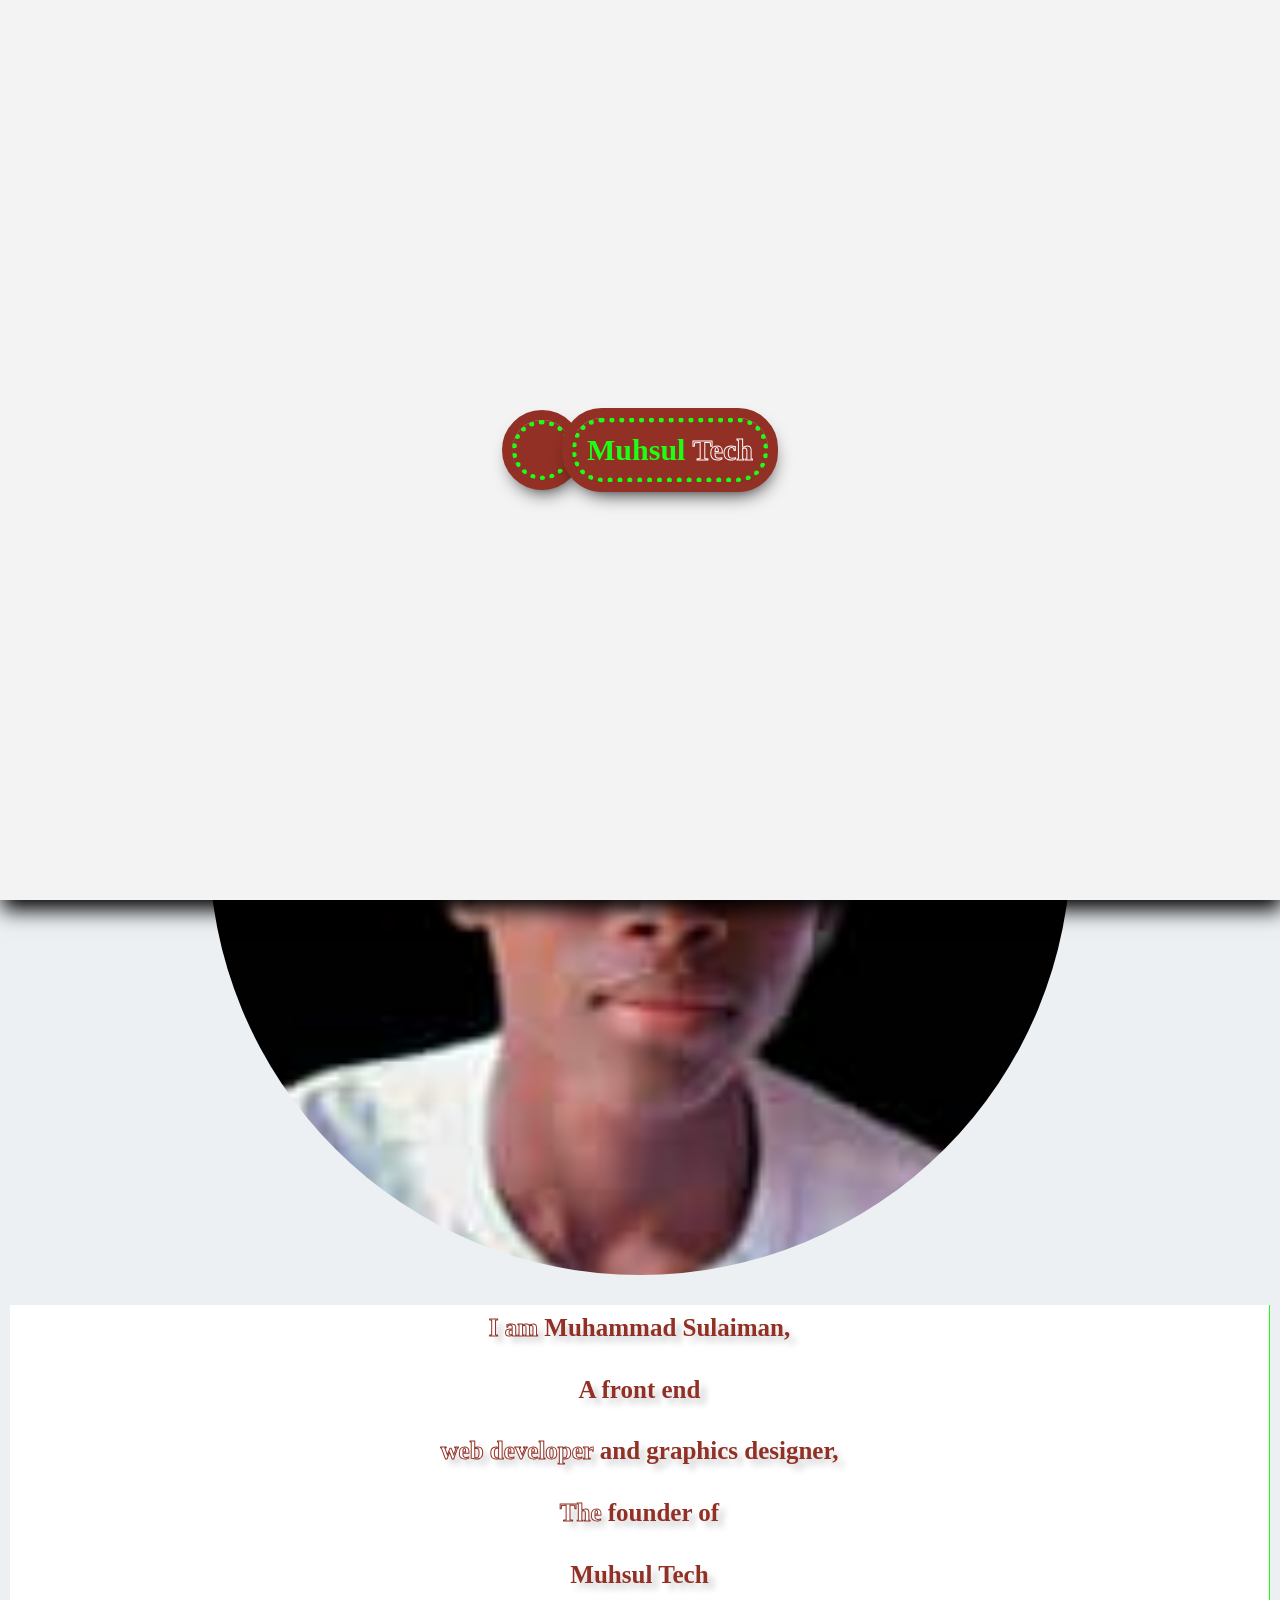
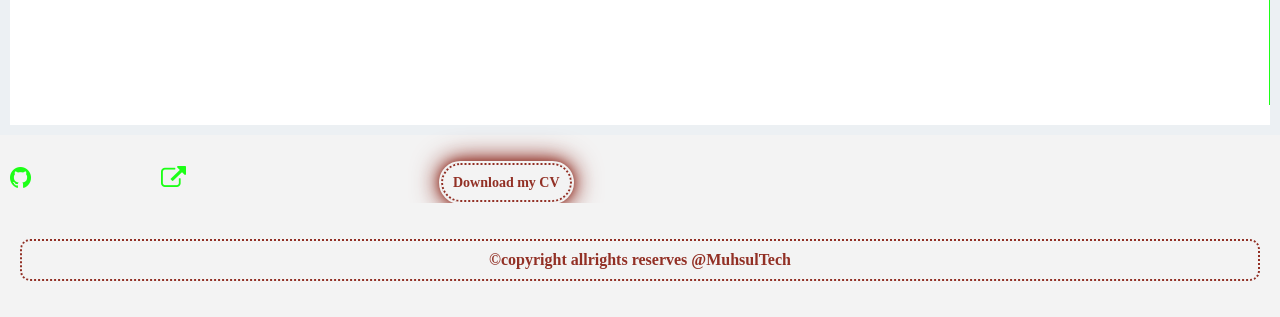
<file: index.html>
<!DOCTYPE html>
<html lang="en">
<head>
  <meta charset="UTF-8">
 <meta name="viewport" content="width=device-width,initial-scale=1">
  <title>Portifolio</title>
  <link rel="stylesheet" href="https://cdnjs.cloudflare.com/ajax/libs/font-awesome/4.7.0/css/font-awesome.min.css">
  <link rel="icon" href="0_logo.png">
  <link rel="stylesheet" href="style01.css">
  
</head>
<body>
    
 <!-- Navigation containers --> 
 <div class="nav-bar-container">
 <i class="fa fa-bars" id="show"></i>     
 <div class="nav-bar">
 <span id="logo">
 <h3>Muhsul Tech </h3>
 <img src="0_logo.png" alt="logo">
 </span> 
 <div class="content">
<i class="fa fa-close" id="hide"></i>
 <i class="fa fa-sun-o" id="sun" id="sun" style="display:none;"></i> 
<i class="fa fa-moon-o" id="moon"></i>    
 <ul>
     <li><a href="index.html" id="active">Home</a></li>
     <li><a href="Resume.html">Resume</a></li>
     <li><a href="Services.html">Services</a></li>
     <li><a href="contact.html">Contacts</a></li>

</ul> 

</div>
  </div>
    </div>
<!-- home container --> 
        <div class="overall-container" id="Conte">
        <div class="side" id="sideCon">
         <div class="description" id="bigText">   
        <h1><b>Hello</b> I am glad you are here,</h1></div>
    
            
        <img src="6_muh.jpg" alt="logo" class="logoimg" id="Resume">   
        <div class="description">         
 <h1><b>I am </b>Muhammad Sulaiman,</h1>
 <h1>A front end </h1>
 <h1><b>web developer </b>and graphics designer, </h1>
 
 <h1><b>The</b> founder of </h1>
 <h1> Muhsul Tech </h1> 
 </div>

              
<div class="main" id="mainCon">
    
    
</div>
</div>

<div id="contact-me">
    <br>
<a href="https://MuhsulTech.io"><i class="fa fa-github" id="link"></i></a>

<i class="fa fa-external-link"  onClick="Note()" id="link"></i>

<a   href="https://www.mindluster.com/cv/id/675dc8a3b4c12" id="glowing-btn"> 
  Download my CV</a>
</div>
<div id="copyright">
  <p id="me">©copyright allrights reserves @MuhsulTech</p>
 </div>   

<div class="loader">
    <p id="p">Muhsul <span id="gr">Tech</span></p>
  </div>
<script src="script.js"></script> 
</body>
</html>
</file>
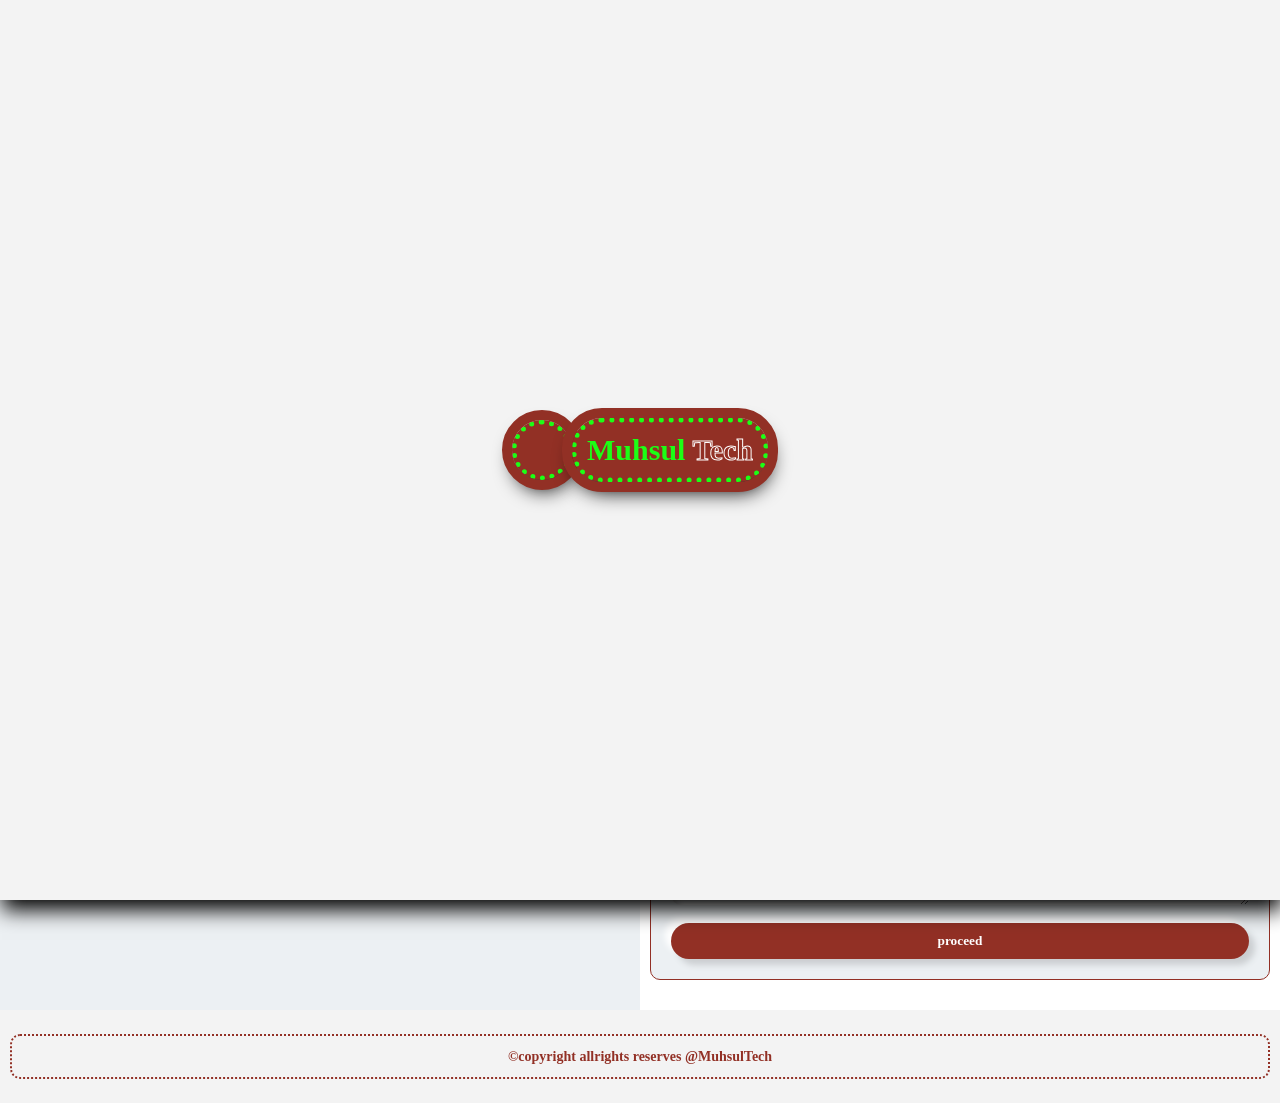
<file: contact.html>
<!DOCTYPE html>
<html lang="en">
<head>
    <meta charset="UTF-8">
    <meta name="viewport" content="width=device-width,initial-scale=1">
    <title>contact</title>
    <link rel="stylesheet" href="https://cdnjs.cloudflare.com/ajax/libs/font-awesome/4.7.0/css/font-awesome.min.css">
    <link rel="icon" href="0_logo.png">
    <link rel="stylesheet" href="style01.css">  
      
</head>
<body>
<!-- Navigation containers --> 
<div class="nav-bar-container">
  <i class="fa fa-bars " id="show"></i>     
     <div class="nav-bar">
       <span id="logo">
         <h3>Muhsul Tech </h3>
           <img src="0_logo.png" alt="logo">
       </span>
 
<div class="content">
  <i class="fa fa-close" id="hide"></i>
    <i class="fa fa-sun-o" id="sun" id="sun" style="display:none;"></i> 
      <i class="fa fa-moon-o" id="moon"></i>    
 
           <ul>
    <li><a href="index.html">Home</a></li>
    <li><a href="Resume.html">Resume</a></li>
    <li><a href="Services.html">         Services</a></li>
    <li><a href="contact.html" id="active">Contacts</a></li>
           </ul> 
       </div>
   </div>
</div>

 <!-- content -->  

<div class="overall-container" >
    <div class="side" id="sideCon">     
    <div id="Address">
          <p id="me">This is my first deployed idea on web development and more amazing projects are coming, if you have any  questions or suggestions for further improvements or interest in collaborating with me. </p>
          <h2>Contact - me</h2>
          <ul>
          <li><i class="fa fa-phone" id="add_con">        
          </i>  phone:</li>
          <ul>
          <li>07047452927,07082462974</li>
       </ul>
   </ul>

      <ul>
          <li><i class="fa fa-envelope" id="add_con">        
          </i>  Email:</li>
          <ul>       
          <li>muhdsul888@gmail.com</li>
       </ul>
   </ul>

       <ul>
          <li><i class="fa fa-map-marker" id="add_con">                 
          </i>  Address:</li>
          <ul>        
          <li>Kofar Sauri katsina, katsina state, Nigeria</li>
       </ul>
   </ul>
          <div class="links">         
<a href="https://wa.me/+2347047452927">
<i class="fa fa-whatsapp" id="link"></i></a>

<a href="https://www.facebook.com"><i class="fa fa-facebook" id="link"></i></a>

<a href="https://MuhsulTech"><i class="fa fa-linkedin" id="link"></i></a> 
          </div>
       </div>              
</div><!-- end side -->
 
<!-- main containers -->   
 <div class="main" id="mainCon">
     <div class="form-container">
           <form action="" method="P0ST">
           <h2>Newsletter</h2> 
           <p>Subscribe to our newsletter to be in our news list for latest updates.</p>    
           <input type="email"  placeholder="Enter your email...">
           <input type="button" value="Subscribe" onClick="submitText()"><br>          
           </form>          
     </div>
           
     <div class="form-container">
           <!-- <form action="homepage.html" method="POST"> -->
           <h2>Comments</h2>
           <p>Do you have something to say? Write your comme here</p>         
           <br>
           <textarea placeholder="Enter your text here "></textarea><br>
           <button  type="submit" onClick="submitText()" >proceed</button>        
         <!-- </form> -->
      </div>    
  </div>
</div><!-- end main -->
</div><!-- end overall container -->     
       

<!-- footer -->
 <div id="contact-me">
  <p id="me">©copyright allrights reserves @MuhsulTech</p>
 </div>   
<div class="loader">
    <p id="p">Muhsul <span id="gr">Tech</span></p>
  </div>

<script src="script.js"></script>         
</body>
</html>
</file>
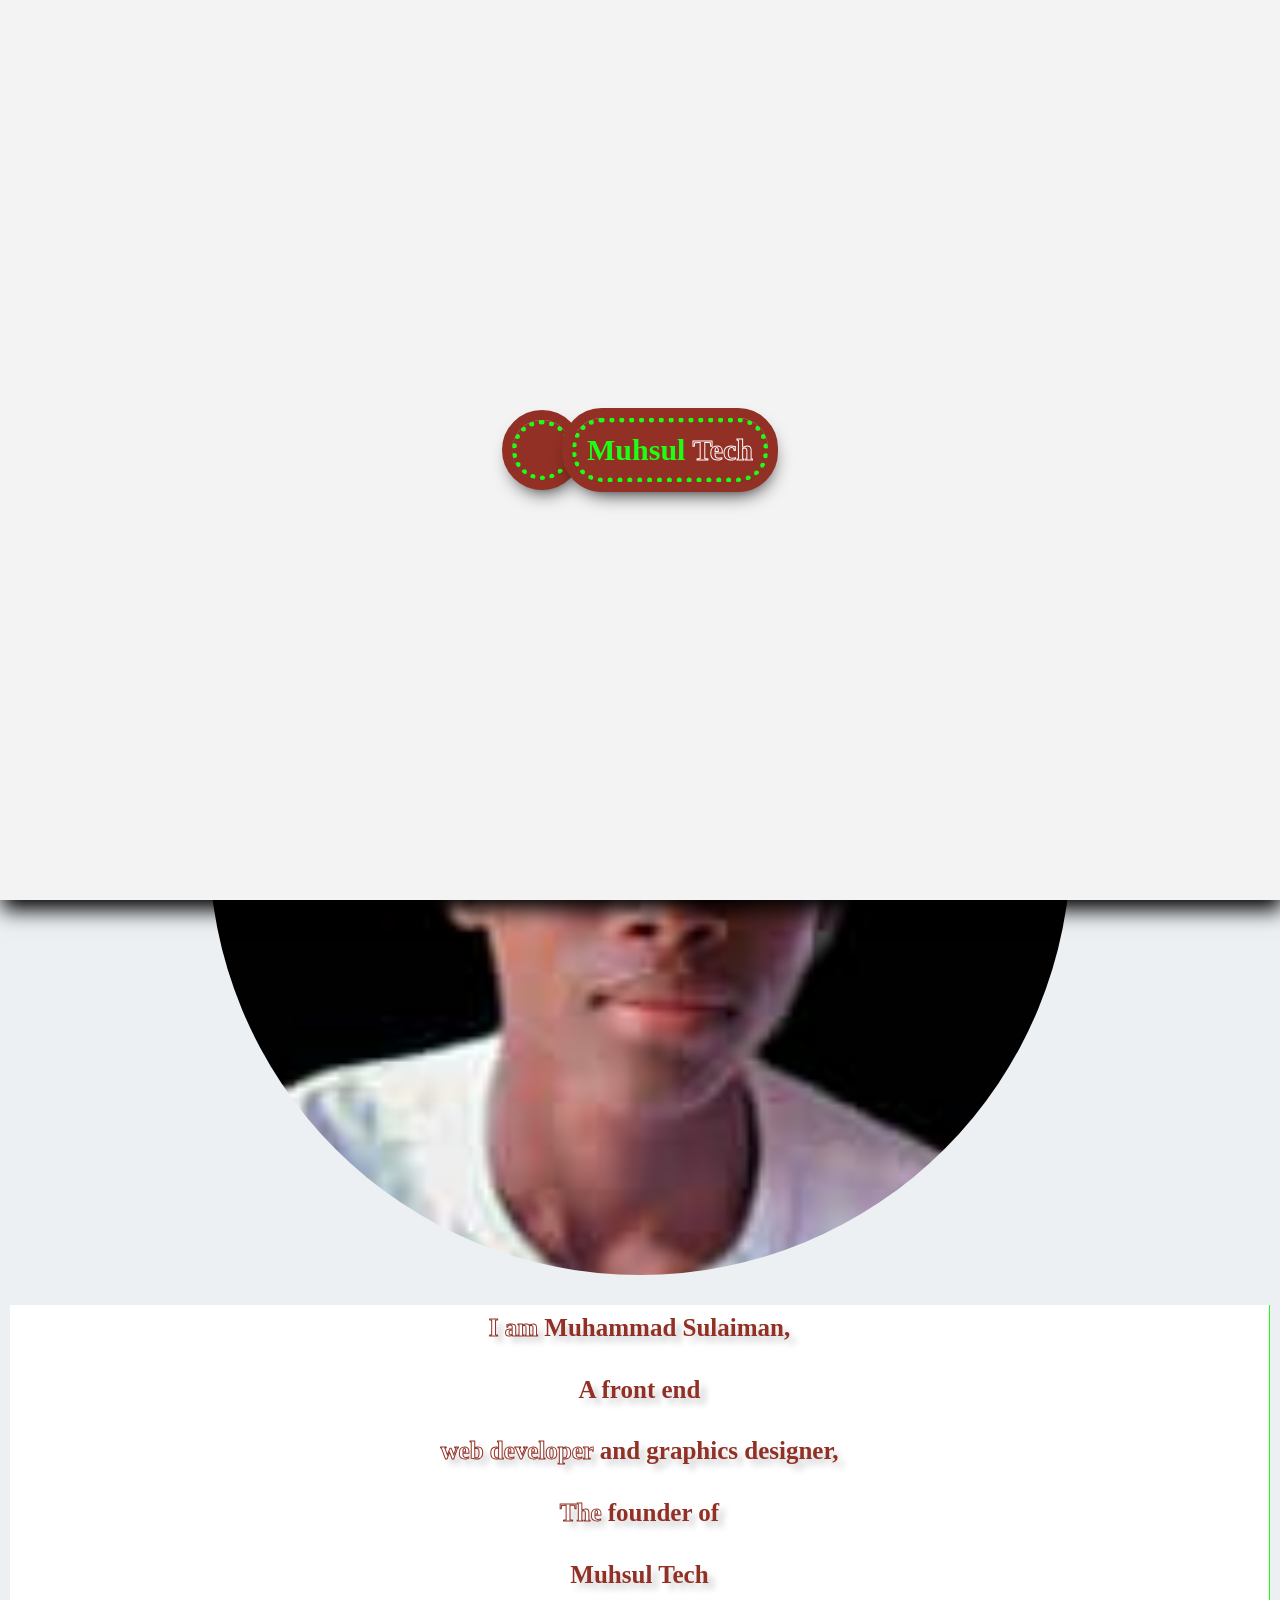
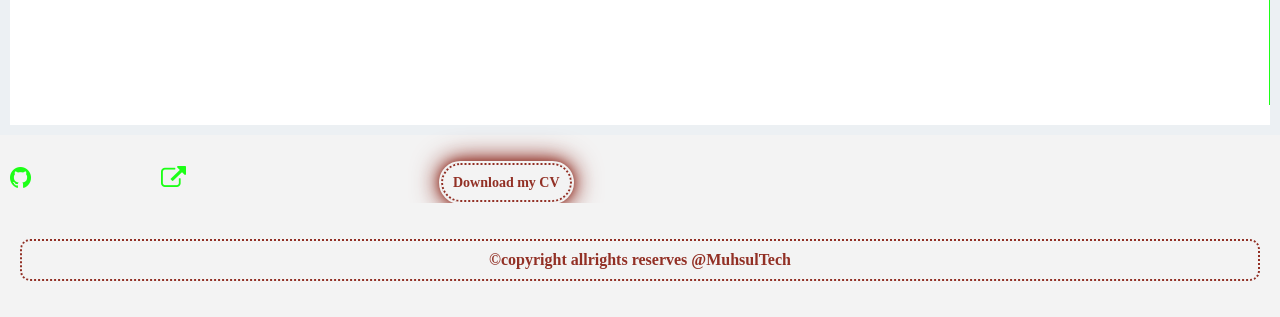
<file: homepage.html>
<!DOCTYPE html>
<html lang="en">
<head>
  <meta charset="UTF-8">
 <meta name="viewport" content="width=device-width,initial-scale=1">
  <title>Portifolio</title>
  <link rel="stylesheet" href="https://cdnjs.cloudflare.com/ajax/libs/font-awesome/4.7.0/css/font-awesome.min.css">
  <link rel="icon" href="0_logo.png">
  <link rel="stylesheet" href="style01.css">
  
</head>
<body>
    
 <!-- Navigation containers --> 
 <div class="nav-bar-container">
 <i class="fa fa-bars" id="show"></i>     
 <div class="nav-bar">
 <span id="logo">
 <h3>Muhsul Tech </h3>
 <img src="0_logo.png" alt="logo">
 </span> 
 <div class="content">
<i class="fa fa-close" id="hide"></i>
 <i class="fa fa-sun-o" id="sun" id="sun" style="display:none;"></i> 
<i class="fa fa-moon-o" id="moon"></i>    
 <ul>
     <li><a href="homepage.html" id="active">Home</a></li>
     <li><a href="Resume.html">Resume</a></li>
     <li><a href="Services.html">Services</a></li>
     <li><a href="contact.html">Contacts</a></li>

</ul> 

</div>
  </div>
    </div>
<!-- home container --> 
        <div class="overall-container" id="Conte">
        <div class="side" id="sideCon">
         <div class="description" id="bigText">   
        <h1><b>Hello</b> I am glad you are here,</h1></div>
    
            
        <img src="6_muh.jpg" alt="logo" class="logoimg" id="Resume">   
        <div class="description">         
 <h1><b>I am </b>Muhammad Sulaiman,</h1>
 <h1>A front end </h1>
 <h1><b>web developer </b>and graphics designer, </h1>
 
 <h1><b>The</b> founder of </h1>
 <h1> Muhsul Tech </h1> 
 </div>

              
<div class="main" id="mainCon">
    
    
</div>
</div>

<div id="contact-me">
    <br>
<a href="https://MuhsulTech.io"><i class="fa fa-github" id="link"></i></a>

<i class="fa fa-external-link"  onClick="Note()" id="link"></i>

<a   href="https://www.mindluster.com/cv/id/675dc8a3b4c12" id="glowing-btn"> 
  Download my CV</a>
</div>
<div id="copyright">
  <p id="me">©copyright allrights reserves @MuhsulTech</p>
 </div>   

<div class="loader">
    <p id="p">Muhsul <span id="gr">Tech</span></p>
  </div>
<script src="script.js"></script> 
</body>
</html>
</file>
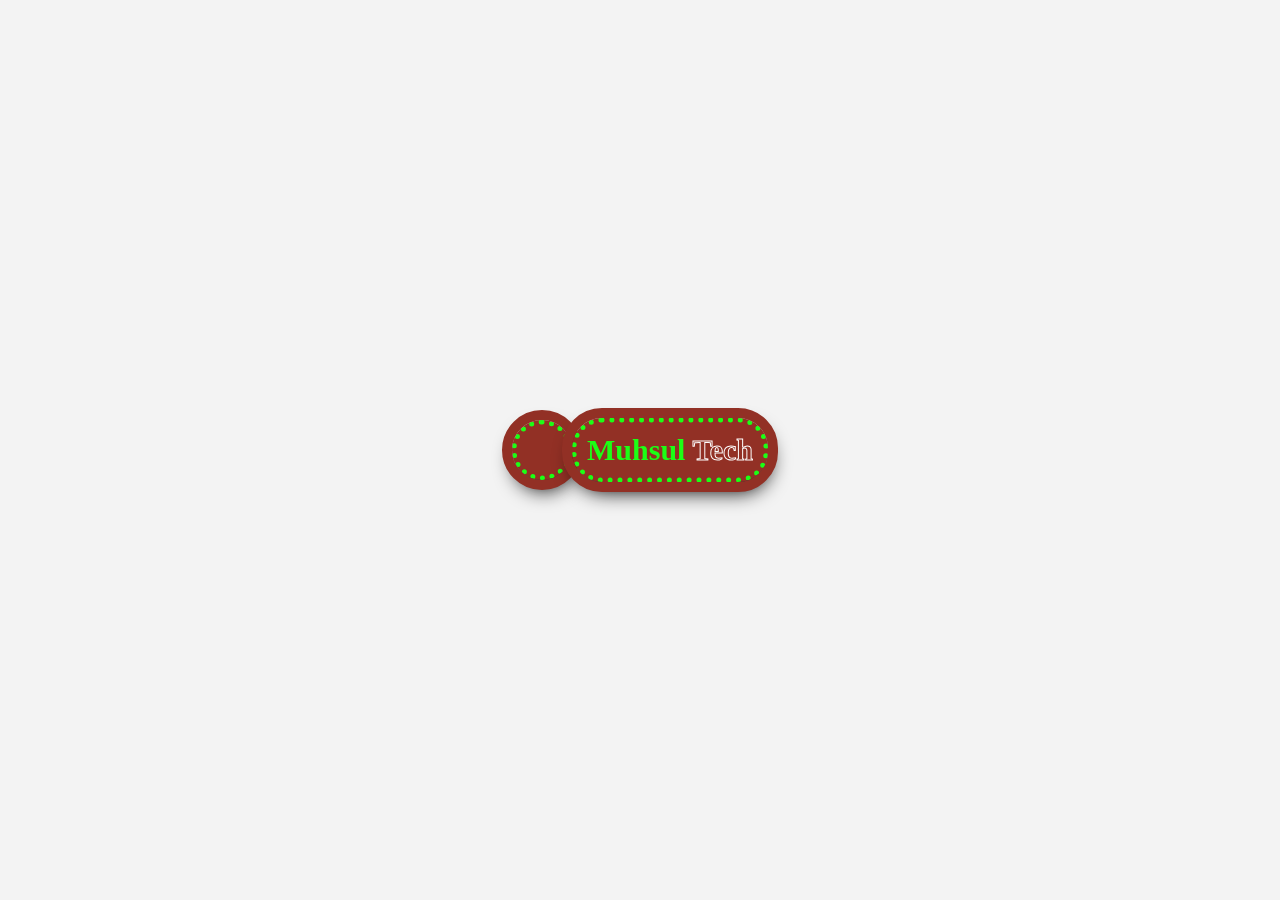
<file: Resume.html>
<!DOCTYPE html>
<html lang="en">
<head>
    <meta charset="UTF-8">
    <meta name="viewport" content="width=device-width,initial-scale=1">
    <title>Resume</title>
<link rel="stylesheet" href="https://cdnjs.cloudflare.com/ajax/libs/font-awesome/4.7.0/css/font-awesome.min.css">
  <link rel="icon" href="0_logo.png">
  <link rel="stylesheet" href="style01.css">    
</head>
<body>
<!-- Navigation containers --> 
 <div class="nav-bar-container">
 <i class="fa fa-bars " id="show"></i>     
 <div class="nav-bar">
 <span id="logo">
 <h3>Muhsul Tech </h3>
 <img src="0_logo.png" alt="logo">
 </span>
 
 <div class="content">
<i class="fa fa-close" id="hide"></i>
 <i class="fa fa-sun-o" id="sun" id="sun" style="display:none;"></i> 
<i class="fa fa-moon-o" id="moon"></i>    
 <ul>
     <li><a href="index.html">Home</a></li>
     <li><a href="Resume.html" id="active">Resume</a></li>
     <li><a href="Services.html">Services</a></li>
     <li><a href="contact.html">Contacts</a></li>

</ul> 

</div>
  </div>
    </div>

<div class="overall-container">
 <div class="side" id="sideCon">
     <div class="env-container">
         <div class="display-btn">   
        <span><input type="radio" name="check" id="skill_1">
     <label for="skill_1">About me and what I do</label></span>
         <span><input type="radio" name="check" id="skill_2">
     <label for="skill_2">Educational Background </label></span>
         <span><input type="radio" name="check" id="skill_3">
     <label for="skill_3">Working with tech</label></span>
    
 </div>
         <div class="env-content" id="con_1">
                <h2><i class="fa fa-user" id="i_con"></i>  About-Me</h2> 
                <p id="env-p">My name is Muhammad Sulaiman I live in Katsina, Katsina state, I am a front end web developer focused on developing and designing responsive and interactive website with graphics design to improve user interfaces and experiences to ease the need of users. <br>In other hand, I use graphics technology to enhance and improve product and services for business and more</p>             
         </div>
         <div class="env-content" id="con_2"> 
                         
                <h2><i class="fa fa-graduation-cap" id="i_con"></i>  Educational Background </h2> 
                <ul>
                    <li>Primary level </li>
                    <ul>
                        <li>Dikko Memorial primary school, Katsina </li>
                        <li>2009-2015</li>
                    </ul>
                </ul>
                
                <ul>
                    <li>Secondary level </li>
                    <ul>
                        <li>Katsina Teachers College (KTC)</li>
                        <li>Sciences</li>
                        <li>2016-2021</li>
                    </ul>
                </ul>
                
                
                <ul>
                    <li>Tertiary level </li>
                    <ul>
                        <li>Hassan Usman Katsina polytechnic </li>
                        <li>Computer Science</li>
                        <li>2022-2025</li>
                    </ul>
                </ul>
                
             </div>         
         <div class="env-content" id="con_3">
             <div class="env-slide">
                <h2><i class="fa fa-code" id="i_con"></i>  Web Tech</h2> 
                <p id="env-p">Muhsul Tech is a computer technological hub that provide different services like Web Design, Graphics Design, and Digital Online Class.  </p><br>
                <h2><i class="fa fa-paint-brush" id="i_con"></i>  Graphics Tech</h2>
                <p id="env-p">Muhsul Tech is a computer technological hub that provide different services like Web Design, Graphics Design, and Digital Online Class.  </p><br>
                <h2><i class="fa fa-laptop" id="i_con"></i>  Online Tech</h2>
                <p id="env-p">Muhsul Tech is a computer technological hub that provide different services like Web Design, Graphics Design, and Digital Online Class.  </p>
             </div>         
        </div>   
   </div>     
</div><!-- end side --> 
      <div class="main"  id="mainCon">
      <br><br>        
      <span id="me">My web Skills </span>    
      <div class="slideshow-container">         
      <div class="slide">            
      <img src="7_html.png" style="width:130px; height:130px; "alt="img" id="con">
      <br>
      <span id="text">HTML</span>            
      </div>
        
      <div class="slide">           
      <img src="4_css.png" style="width:130px; height:130px; "alt="img" id="con">
      <br>
      <span id="text">CSS</span>           
      </div>
        
      <div class="slide">                        
      <img src="5_js.png" style="width:130px; height:130px; "alt="img" id="con">
      <br>
      <span id="text">Javascript</span>           
      </div>
        
         
      <button class="prev" onclick="plusSlides(-1)">&#8249</button>
      <button class="next" onclick="plusSlides(1)">&#8250</button>
               </div>          
          </div>     
     </div><!-- end main --> 
</div><!-- end Overall container -->  
     
         
        <div id="contact-me">
        <p id="me">©copyright allrights reserves @MuhsulTech</p>
        </div>      
        
        <div class="loader">
        <p id="p">Muhsul <span id="gr">Tech</span></p>       
        </div>
        <script src="script.js"></script>
        <script src="slide.js"></script>          
</body>
</html>
</file>
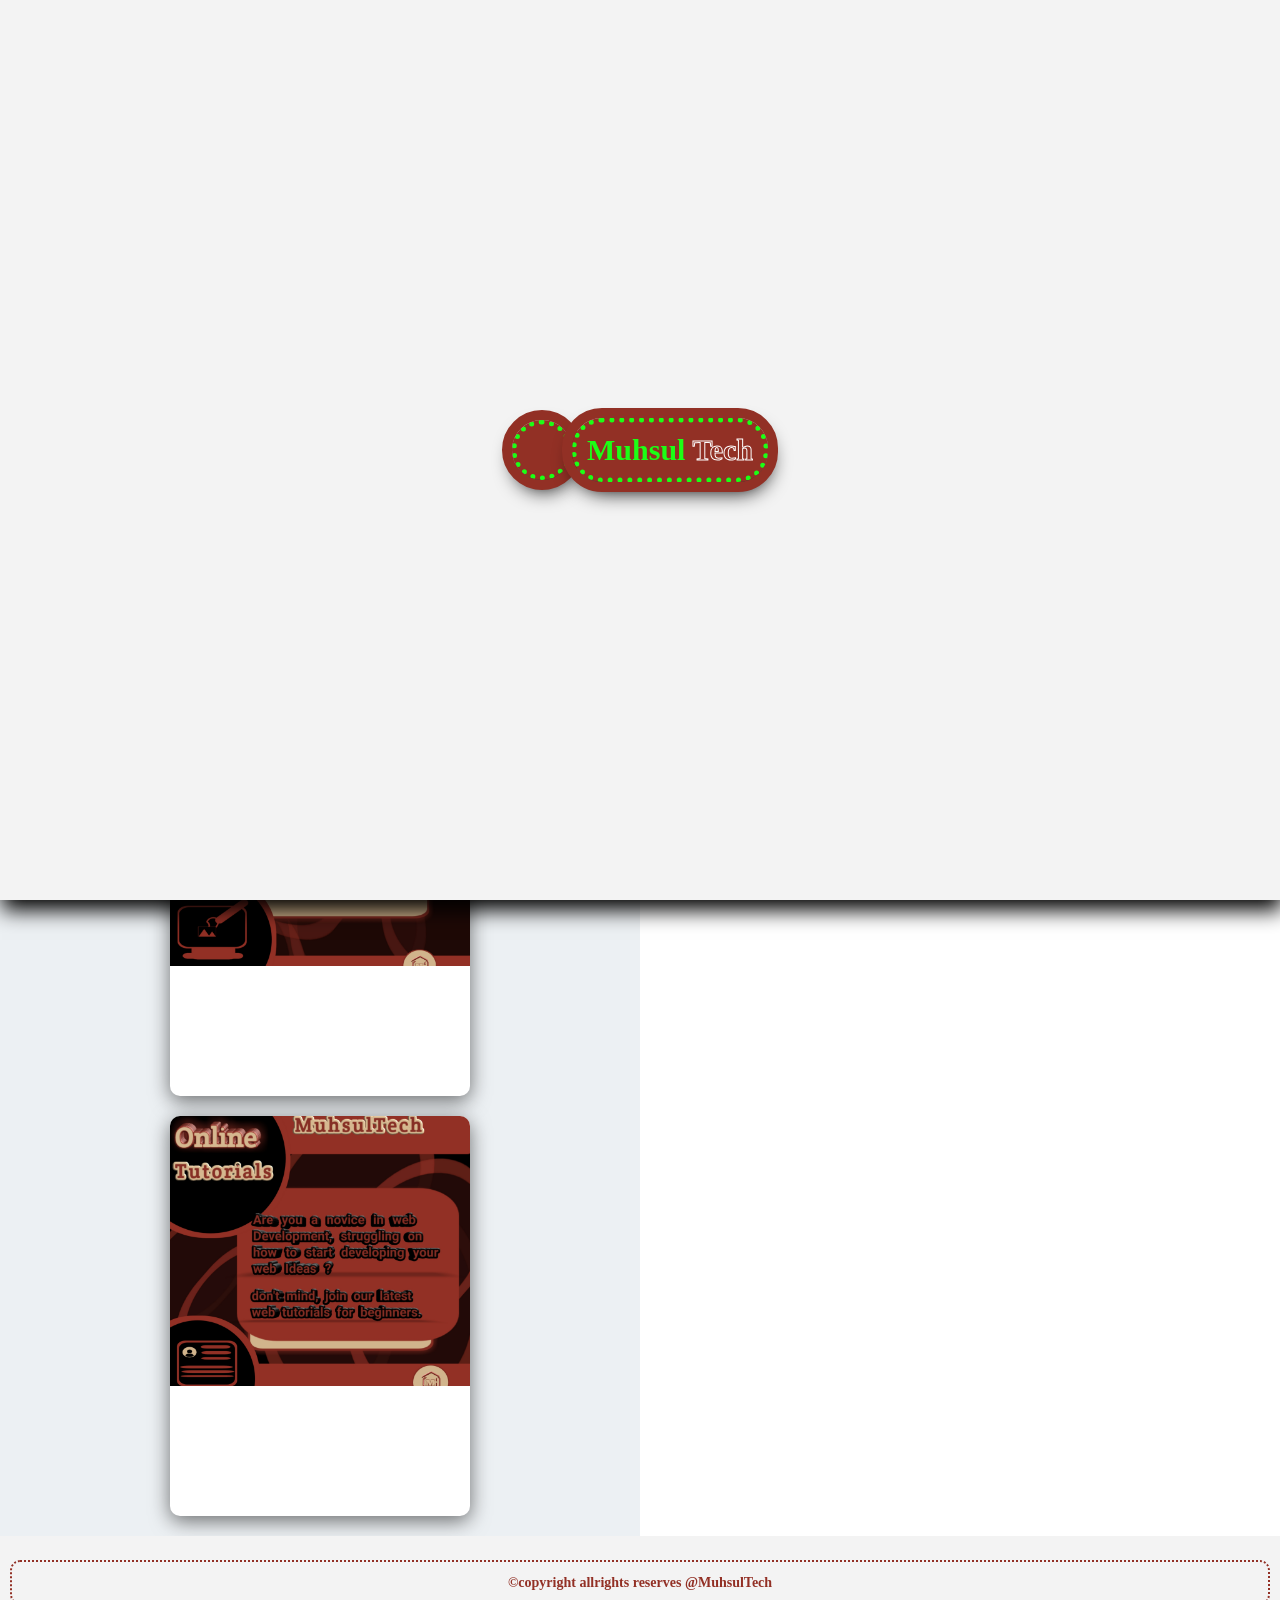
<file: Services.html>
<!DOCTYPE html>
<html lang="en">
<head>
    <meta charset="UTF-8">
    <meta name="viewport" content="width=device-width,initial-scale=1">
    <title>Services</title>
<link rel="stylesheet" href="https://cdnjs.cloudflare.com/ajax/libs/font-awesome/4.7.0/css/font-awesome.min.css">
  <link rel="icon" href="0_logo.png">
  <link rel="stylesheet" href="style01.css">    
</head>
<body>
<!-- Navigation containers --> 
 <div class="nav-bar-container">
 <i class="fa fa-bars " id="show"></i>     
 <div class="nav-bar">
 <span id="logo">
        <h3>Muhsul Tech </h3>
<img src="0_logo.png" alt="logo">
 </span> 
          <div class="content">
   <i class="fa fa-close" id="hide"></i>
   <i class="fa fa-sun-o" id="sun" id="sun" style="display:none;"></i> 
  <i class="fa fa-moon-o" id="moon"></i>    
 <ul>
      <li><a href="index.html">Home</a></li>
      <li><a href="Resume.html">Resume</a></li>
      <li><a href="Services.html" id="active">Services</a></li>
      <li><a href="contact.html">Contacts</a></li>
</ul> 
</div>
  </div>
    </div>
    
<div class="overall-container">
    <div class="side" id="sideCon">
<div class="image-card-container" id="services">
 <div class="image-card">
 <img src="3_web.jpg" alt="img">           
 </div>
   
 <div class="image-card">
 <img src="1_gra.jpg" alt="img">  
 </div>
    
 <div class="image-card">
 <img src="2_class.jpg" alt="img">      
</div>   
 </div>
  </div>
<div class="main" id="mainCon">
  </div>  
 <div id="contact-me">
  <p id="me">©copyright allrights reserves @MuhsulTech</p>
 </div>    
 <div class="loader">
    <p id="p">Muhsul <span id="gr">Tech</span></p>
  </div>   
<script src="script.js"></script> 
        
</body>
</html>
</file>
<file: style01.css>
*{
    box-sizing:border-box;
    font-family: Tahoma;
    font-weight:600;
}
body{
    margin:0;
    padding:0;
    background-color:#f2f2f2;
}

#logo{
    display:flex;
    flex-direction:row;
}
#logo h3{
    color:#923025;     
    font-size:25px; 
  
}
#logo img{
    width:50px;
    height:50px;
    margin:15px auto;
    border-radius:100%;
    box-shadow:2px 6px 6px rgba(0,0,0,0.33);
}
/* styling the external links to other platforms like WhatsApp....etc */
.links{
    display:flex;
    align-items:center;
    justify-content:center; 
    
}
.links a{
    text-decoration:none;
    margin:10px auto;
}
/* links for GitHub resp and Note*/
#link,  #home_link{
    color:#1cff16 ;
    font-size:25px;
    margin-right:10%;
}

/* styling the content of the navigation bar across all the web pages */ 
.nav-bar-container{
    width:100%;
    padding:0;
    display:flex;
    position:fixed;
    flex-direction:row;
    top:0; 
    height:70px;
    justify-content:space-between;
    background-color:#f3f3f3;
    box-shadow:2px 6px 6px rgba(0,0,0,0.33);
}

.nav-bar{
    position:relative;
    display:inline-block;
}
#show, 
#hide, 
#sun, 
#moon{
    color:#923025; 
    font-size:25px ;
    margin:15px;
    cursor:pointer;
    animation:colors 3s ease-in-out infinite;
}
@keyframes colors{
   0%{
      color:#923025;
   }
   50%{
      color:#1cff15;
   }
   100%{
      color:#923025;
   }
}
.fa:hover{
    color:#1cff15; 
    font-size:30px;
}
#hide{
    float:right;
}
.nav-bar .content{
    display:none;
    width:40vh;
    height:300px;
    padding:5px;
    border-radius:40px;
    border:1px solid #923025;
    background-color:#f3f3f3;
    margin-left:50px;                
    box-shadow:-0px 10px 20px rgba(0,0, 0,0.88); 
    animation:NavSlide 5s 1;
}
@keyframes NavSlide{
0%{
    Transform:translateY(-1000px);
  }
25%{
    Transform:translateY(0px);
}
 50%{
    Transform:translateY(0px);
}
 75%{
    Transform:translateY(0px);
}
 100%{
    Transform:translateY(0px);
  }
}

.nav-bar .content ul{
    list-style-type:none;
    text-align:center;
    padding:40px 50px;
  
}
.nav-bar .content ul li{
    margin-bottom:10px;
}
.nav-bar .content a{
    text-decoration:none;
    color:#923025;
    text-shadow: 4px 4px 4px ##1f0400, -6px -6px 6px ##070100;
    font-size:20px;
    text-align:center;
     
}
#active{
    letter-spacing:4px;
    color:#f3f3f3;
    -webkit-text-stroke:1px #923025;
}
/*styling the content inside Homepage page */


/* Column container */
.overall-container{  
    display: flex;
    flex-wrap: wrap;
    margin-top:20%;
}
.overall-container h3{
    color:#1cff15;
    text-align:center;     
    line-height:2;
    box-shadow:2px 6px 6px rgba(0,0,0,0.33);
    border-radius:0px 0px 10px 10px;
}

.overall-container .description{
    text-align:center;
    width:100%;
    height:400px;
    background-color:#fff;
    border-right:1px solid #1cff16;
}
#bigText{
    height:100px;
    
}    
.overall-container .description h1{
    color:#923025;     
    line-height:1.8;  
    font-size:25px;    
    text-shadow: 6px 6px 6px #cdced1 , -6px -6px 6px #fff;
}
b{
    color:#fff;
    -webkit-text-stroke:1px #923025;
}

/* Create two unequal columns that sits next to each other */
/* Sidebar/left column */
.overall-container .side {
    flex: 50%;
    padding: 10px;
    background-color:#ecf0f3;
}
/* Main column */
.overall-container .main {
    flex: 50%;
    padding: 10px;
    margin:0;
    background-color:#fff;
}

/* Fake image, just for this example */
.logoimg {
    width: 70%;
    padding: 10px ;
    margin:20px auto;
    display: flex; 
    justify-content:center;
    align-items: center;
    border-radius:100%;
    animation:round 8s infinite;
 } 
@keyframes round {
  0% {
    border-top:4px dotted #f3f3f3;
    border-right:4px solid #1cff16;
    border-bottom:4px dotted #f3f3f3;
    border-left:4px solid #1cff16;
  }
  50% {
    border-top:14px solid #1cff16;
    border-right:14px dotted #832b21;
    border-bottom:14px solid #1cff16;
    border-left:14px dotted #832b21;
  }
  100% {
    border-top:4px dotted #1cff16;
    border-right:4px solid #923025;
    border-bottom:4px dotted #1cff16;
    border-left:4px solid #923025;
  }
}
/* Responsive layout - when the screen is less than 700px wide, make the two columns stack on top of each other instead of next to each other */
@media screen and (max-width:700px){
.overall-container{   
    flex-direction: column;
  }
}

#glowing-btn {   
    color:#923025;     
    width:200px;
    height:10%;
    padding:10px;
    margin-left:10%;
    text-align:center;
    text-decoration:none;
    background-color:#f3f3f3;
    border-radius:30px;
    border:none;
    outline:2px solid #f3f3f3;
    cursor:pointer;
    border:2px dotted #923025 ;
    box-shadow: 0 0 10px #923025, 0 0 20px #923025, 0 0 30px #923025;
}
#glowing-btn:hover {
    color:#1cff15;
    background-color: #f3f3f3;
    outline:2px solid #f3f3f3;
    border:2px dotted #1cff15 ;
    box-shadow: 0 0 10px #1cff15, 0 0 20px #1cff15, 0 0 30px #1cff15;
}
.slideshow-container {
    display:flex;
    padding:10px;
    width:100%;   
}

.slide { 
    width:250px;
    height:200px;
    border-radius:20px;
    margin:20px auto;
    display: none;
    padding: 10px;
    background-color:#f3f3f3;
    border:2px dotted #923025;
    box-shadow:-0px 10px 20px rgba(0,0,0,0.44);
}
.slide, #con{
    color:#923025;     
    text-align:center;
    font-size:100px;
    
}
#text{
    display:none;
    color:#f3f3f3;
    text-align:center;
    font-size:20px;
    background-color:#f3f3f3;
    -webkit-text-stroke:1px #923025;
    padding:20px 35px;
    border-radius:10px;
    border:1px dotted #923025;
    border-radius:20px;
    box-shadow:-0px 10px 20px rgba(0,0, 0,0.44);
}
.slide:hover >  #text{
    display:block;
}

.prev, .next {
    width: 40px;
    height:50px; 
    position:absolute;   
    margin:20px auto;
    color:#923025;
    padding: 10px;
    font-size: 25px;
    background-color:#f3f3f3;
    border:2px solid #923025;
    border-radius:10px;
    cursor: pointer;
    box-shadow:-0px 10px 20px rgba(0,0, 0,0.44);
}

.prev {
    left:35px;
}
.next {
    right:35px;
}  
.prev:hover, .next:hover{
    color:#1cff15;
    border:2px dotted #1cff15;
} 

.display-btn{
    display:flex;
    flex-direction:column;
    align-items:center;
    justify-content:center;
}
.display-btn span{    
    width:100%; 
    margin:10px auto;
    padding:15px 10px;
    background-color:#f3f3f3;
    border-radius:20px; 
    border:2px dotted #923025;
    outline:3px solid #f3f3f3;
    cursor:pointer;
    box-shadow:-0px 10px 20px rgba(0,0, 0,0.44);   
}

.display-btn label{    
    color:#923025;        
    font-size:15px;
    cursor:pointer;
}
label:hover {
    color:#1cff15;
}
[type="radio"]{  
    width:15px;
    height:15px;
    --color:#1cff15;
    accent-color:var(--color);
    
}
.env-container{
    display:flex;
    flex-wrap:wrap;
    line-height:1.5em;
    align-items:center;
    justify-content:center;
    gap:50px;
    
}
.env-content{
    display:none;
    width:280px;    
    border-radius:20px;
    padding:10px;    
    transition:3s ease-in-out; 
    box-shadow:-0px 10px 20px rgba(0,0, 0,0.44);
 }
#i_con {
    color:#0f0;
    font-size:24px;
    right:10px;
}

#con_1{
    color:#fff;
    font-size:12px;
    height:350px;  
    background-color:#923025;  
    border-left:8px dotted #fff;
    animation:Nav1 2s 1; 
}
@keyframes Nav1{
 0%{Transform:translateY(-500px);}
50%{Transform:translateY(0px);}
100%{Transform:translateY(0px);}
}
#con_2{
    color:#fff;
    font-size:12px;
    height:500px; 
    padding-bottom:0;
    background-color:#a31b0e;  
    border-left:8px dotted #fff;
    animation:Nav2 2s 1; 
}
#con_2 h2{
    color:#fff;
    font-size:14px;
}

#con_2 ul{
    top:0;
    padding-top:0;
}
@keyframes Nav2{
 0%{Transform:translateX(500px);}
50%{Transform:translateY(0px);}
100%{Transform:translateY(0px);}
}
#con_3{
    color:#fff;
    font-size:12px;
    height:600px;  
    background-color:#80540b;  
    border-left:8px dotted #fff;
    animation:Nav3 2s 1; 
}
@keyframes Nav3{
 0%{Transform:translateX(-500px);}
50%{Transform:translateY(0px);}
100%{Transform:translateY(0px);}
}


/* styling the content inside service page */
.image-card-container{
    display:flex;
    flex-wrap:wrap;
    justify-content:center; 
}
.image-card{
    margin:10px;
    width:300px;
    height:400px;
    background-color:#fff;
    padding:0px;
    border-radius:10px 10px 10px 10px;
    box-shadow:-0px 5px 20px rgba(0,0,0,0.55); 
    
}

.image-card img{
    width:100%;
    height:270px;
    border-radius:10px 10px 0 0;
    object-fit:cover;  
}

@media only screen and (max-width:780){
 .image-card{
    width:100%;
 }
}

.form-container{    
    display:flex;
    align-items:center;
    flex-direction:column ;        
    width:100%;
    padding:20px;
    margin:20px auto ;
    border:1px solid #923025;
    background-color:#ecf0f3;
    border-radius:10px;    
  }
.form-container [type="email"]{
    width:170px;
    height:40px;
    border:3px solid #923025;
    outline:none;
    font-weight:600;
    border-radius:8px 0px 0px 8px ;
    padding:10px 5px;  
}
.form-container [type="button"]{
    width:80px;
    height:40px;
    background-color:#923025;
    border-radius:0px 8px 8px 0px ;
    padding:10px 5px;
    color:#fff;
    font-weight:600;
    border:none;
    cursor:pointer;    
}  
  
.form-container p {
    color:#923025;     
    text-align:center; 
    font-size:14px;  
}
.form-container h2 {
    color:#923025;  
}

.form-container textarea{
    width:100%;
    height:30vh;
    padding:10px;     
    outline:none;
    border:none;     
    background-color:#ecf0f3;
    caret-color:green; 
    border-radius:10px;
    box-shadow:inset 6px 6px 6px #cdced1, inset -6px -6px 6px #fff;
   }

.form-container   button{
    color:#ffffff;     
    width:100%;
    height:10%;
    padding:10px;
    background-color:#923025;
    border-radius:30px;
    border:none;
    cursor:pointer;
    box-shadow:6px 6px 6px #cbced1, -6px -6px 6px #fff;
} 
/* hom page footer*/
#copyright{
    width:100%;
    padding:20px;
    background-color:#f3f3f3;
    margin:0 auto;
}
/* hom page footer*/
#copyright, #footer{
    text-align:center;
    color:#923025;    
}

/* contact page */
#contact-me{
    width:100%;
    padding:10px;
    line-height:1.5em;
    font-size:14px;
    background-color:#f3f3f3;
    margin:0px  auto;     
}
/* contact page */
#me{
    color:#923025;
    text-align:center;     
    border:2px dotted #923025;
    border-radius:10px;
    padding:10px;  
    width:100%;     
}
#me:hover{
    color:#1cff15;
    border:2px dotted #1cff15;
}
#Address{
    color:#923025;
    font-size:13px;
    padding:0px 10px 10px 10px;
    border:2px dotted #923025;
    border-radius:10px;
}
#add_con{
    color:#1cff16;
    font-size:18px;
}
#Address ul{
    list-style-type:none;
}

 /* web pages Loader CSS */
 .loader {
    position: fixed; 
    top: 0; 
    left: 0; 
    width: 100%; 
    height: 100vh; 
    background-color: #f3f3f3; 
    z-index: 1000; 
    display: flex; 
    justify-content:center;
    align-items: center;
    box-shadow:2px 10px 20px rgba(0,0,0,3.99);
}   
 .loader::before {
    content: "";
    width: 30px;
    height:30px;    
    outline:3px solid #923025;
    border:5px dotted #1cff16;
    border-radius:100%;
    background-color:#923025;
    animation: spin 1s  infinite;
}
 .loader::before, #p{
    color:#1cff15;          
    text-align:center;
    font-size:30px;
    background-color:#923025;
    border-radius:30px;
    padding:10px;   
    border:5px dotted #1cff15;    
    outline:10px solid #923025;   
    box-shadow:2px 10px 20px rgba(0,0,0,0.99);  
}
#gr{     
    color:#923025;
    -webkit-text-stroke:1px #fff;
}
 @keyframes spin{
    0%{     
    transform: translateX(-1000px);    
}
    25%{
    transform: translateY(0px);
}
    100%{    
    transform: translateY(0px);
  }
}
</file>
